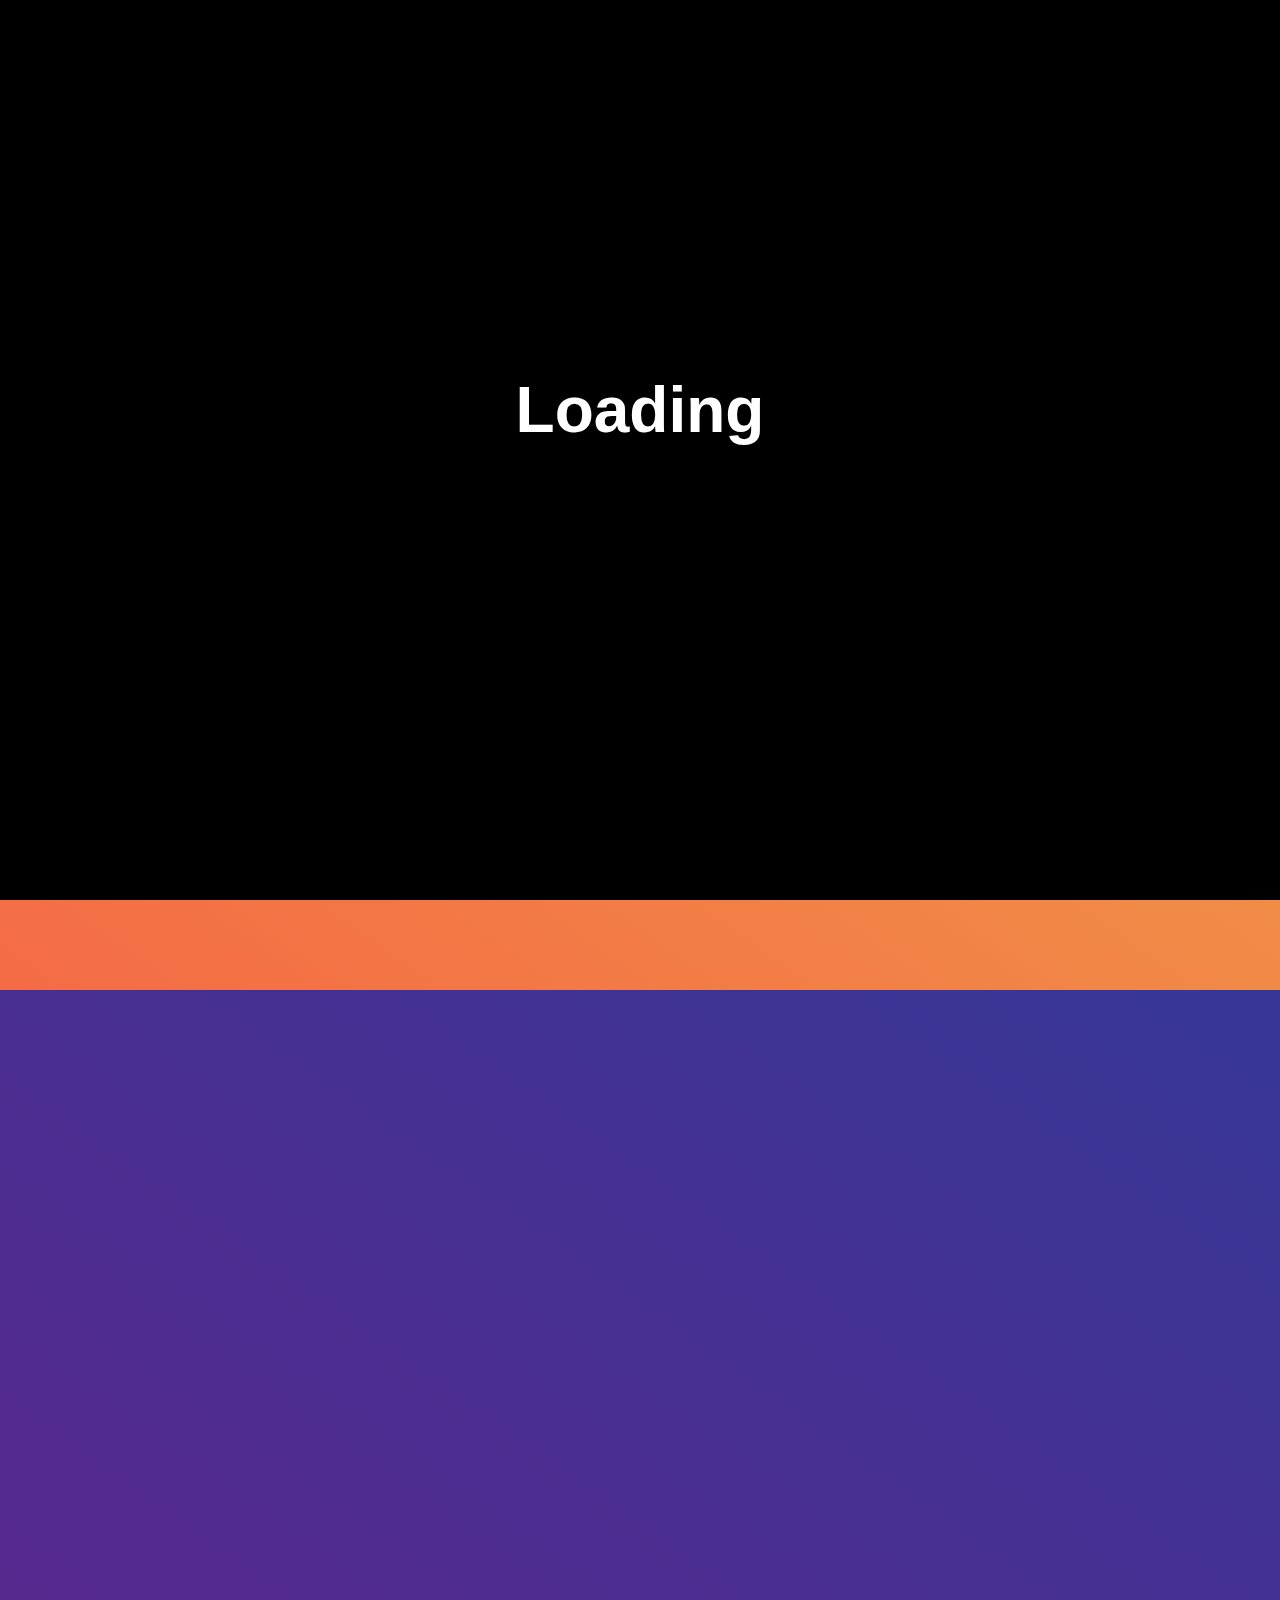
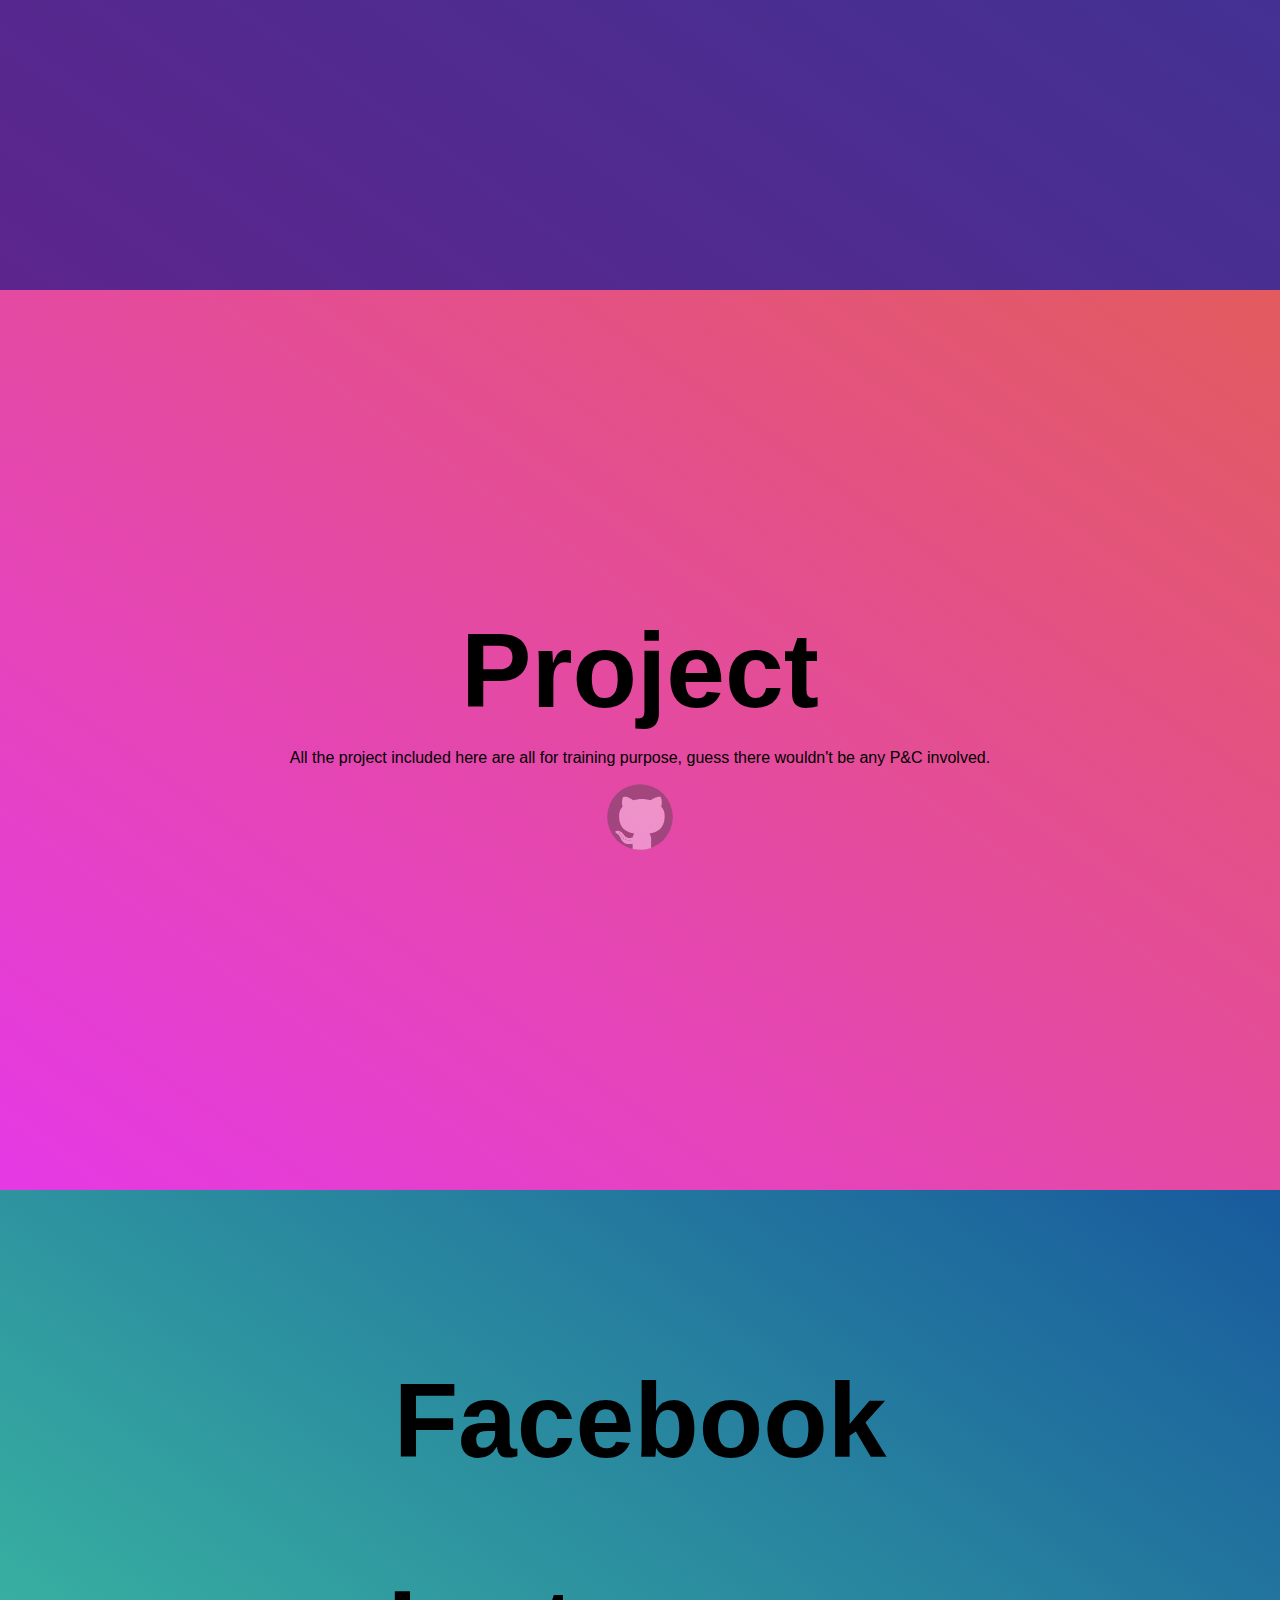
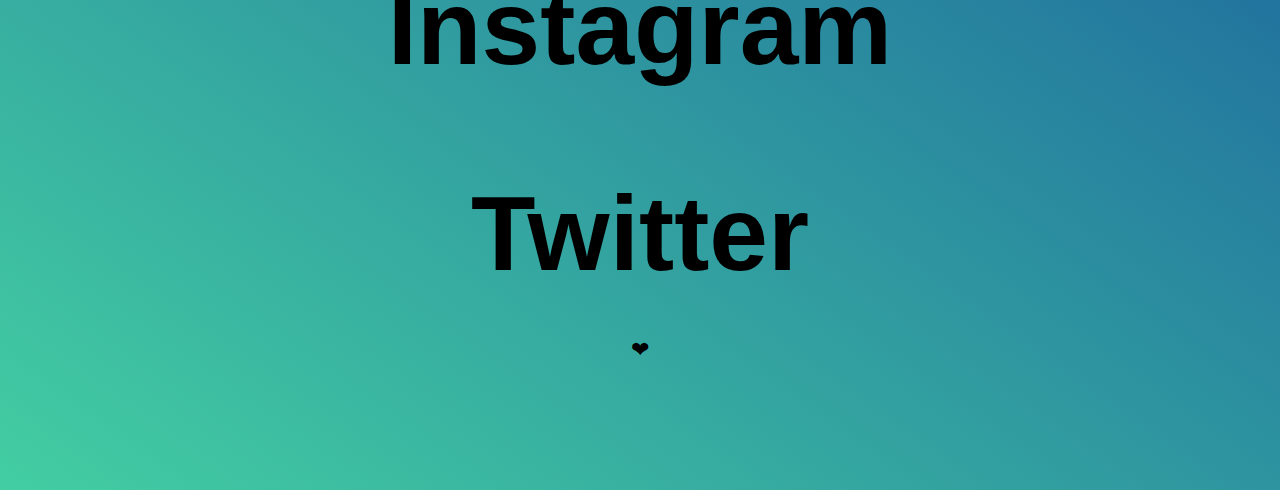
<file: index.html>
<!DOCTYPE html>
<html lang="en">
	<head>
		<meta charset="UTF-8" />
		<meta name="viewport" content="width=device-width, initial-scale=1.0" />
		<meta http-equiv="X-UA-Compatible" content="ie=edge" />
		<link rel="stylesheet" href="./common.css" />
		<title>GradiUX</title>
	</head>
	<body>
		<div class="loader">
			<h1>Loading</h1>
			<div class="lds-facebook">
				<div></div>
				<div></div>
				<div></div>
			</div>
		</div>

		<header id="header">
			<nav>
				<h1>
					<span><a href="#home">GradiUX</a></span>
				</h1>
				<div class="hamburger">
					<div class="line"></div>
					<div class="line"></div>
					<div class="line"></div>
				</div>
				<ul class="nav-links">
					<li><a data-page="home" href="#">Home</a></li>
					<li><a data-page="about" href="#about">About</a></li>
					<li><a data-page="project" href="#project">Project</a></li>
					<li><a data-page="contact" href="#contact">Contact</a></li>
					<div class="bubble"></div>
				</ul>
			</nav>
		</header>

		<!-- <section class="o-scroll"> -->
		<main>
			<section data-index="0" class="home slide slide_active" id="home">
				<div class="page1">
					<h1>Welcome to <span class="typing"></span></h1>
					<p>We are here to catch your eyes</p>
				</div>
			</section>

			<section data-index="1" class="about slide" id="about">
				<div class="page2">
					<h1>About</h1>
					<p>
						This page is by a trainee of a company for training purpose.
					</p>
				</div>
			</section>

			<section data-index="2" class="project slide" id="project">
				<div class="page3">
					<h1>Project</h1>
					<p>
						All the project included here are all for training purpose, guess there wouldn't be any P&C
						involved.
					</p>
					<div class="directory">
						<a href="http://www.github.com" class="git-dir" target="_target"
							><img
								id="git"
								src="/media/iconfinder_5347_-_Github_1313573.svg"
								alt=""
								width="100px"
								height="100px"
						/></a>
					</div>
				</div>
			</section>

			<section data-index="3" class="contact slide" id="contact">
				<div class="page4">
					<ul>
						<li class="fb"><a href="http://www.facebook.com" target="_blank">Facebook</a></li>
						<li class="ig"><a href="http://www.instagram.com" target="_blank">Instagram</a></li>
						<li class="tw"><a href="http://www.twitter.com" target="_blank">Twitter</a></li>
					</ul>

					<div class="credits"><a>&#10084;</a></div>
				</div>
			</section>
		</main>
		<!-- </section> -->

		<script src="./common.js"></script>
	</body>
</html>
</file>
<file: common.css>
* {
  margin: 0;
  padding: 0;
  box-sizing: border-box;
}

html {
  scroll-behavior: smooth;
  overflow: scroll;
  overflow-x: hidden;
}

@-moz-document url-prefix() {
  /* Disable scrollbar Firefox */
  html {
    scrollbar-width: none;
  }
}

body {
  background-color: #fff;
  color: #000;
  font-family: -apple-system, BlinkMacSystemFont, 'Segoe UI', Roboto, Oxygen,
    Ubuntu, Cantarell, 'Open Sans', 'Helvetica Neue', sans-serif;
  transition: all 0.5s ease;
  scrollbar-width: none;
  -ms-overflow-style: none;
  scroll-snap-type: y mandatory;
}

/* Loader properties (Loading Screen */
.loader {
  position: fixed;
  z-index: 99;
  top: 0;
  width: 100%;
  height: 100%;
  overflow: hidden;
  background: #000;
  color: #fff;
  font-size: 2rem;
  font-weight: 400;
  display: flex;
  flex-direction: column;
  align-items: center;
  justify-content: center;
  /* display: none; */
}

.loader header h1 {
  animation-delay: 0.8s;
  animation-fill-mode: forwards;
  -webkit-animation-fill-mode: forwards;
}

.loader.hidden {
  animation: loaderOut 1s cubic-bezier(1, -0.06, 0.43, 1.185);
  animation-fill-mode: forwards;
}

@keyframes loaderOut {
  100% {
    height: 0%;
    visibility: hidden;
  }
}

/* Copy from online source, loading animation */
.lds-facebook {
  display: inline-block;
  position: relative;
  width: 80px;
  height: 80px;
}
.lds-facebook div {
  display: inline-block;
  position: absolute;
  left: 8px;
  width: 16px;
  background: #fff;
  animation: lds-facebook 1.2s cubic-bezier(0, 0.5, 0.5, 1) infinite;
}
.lds-facebook div:nth-child(1) {
  left: 8px;
  animation-delay: -0.24s;
}
.lds-facebook div:nth-child(2) {
  left: 32px;
  animation-delay: -0.12s;
}
.lds-facebook div:nth-child(3) {
  left: 56px;
  animation-delay: 0;
}
@keyframes lds-facebook {
  0% {
    top: 8px;
    height: 64px;
  }
  50%,
  100% {
    top: 24px;
    height: 32px;
  }
}

main {
	scroll-snap-type: y mandatory;
	overflow-y: scroll;
}

/* Navbar property */
header {
  height: 10vh;
  display: flex;
  justify-content: center;
  align-items: center;
  /* text-align: center; */
  flex-direction: column;
  box-shadow: 0 3px 10px rgba(0, 0, 0, 0.2);
  position: sticky;
  top: 0;
  background: #fff;
  z-index: 50;
}

nav {
  min-height: 10vh;
  margin: auto;
  width: 90%;
  display: flex;
  align-items: center;
  justify-content: space-between;
  overflow: hidden;
}

nav h1,
nav ul {
  font-size: 1.2rem;
  flex: 1;
}

nav h1 {
  background: -webkit-linear-gradient(#859398, #283048, #859398);
  background-clip: text;
  -webkit-background-clip: text;
  -webkit-text-fill-color: transparent;
}

nav ul {
  list-style: none;
  display: flex;
  justify-content: space-evenly;
  text-align: center;
}

nav a {
  text-decoration: none;
  color: #000;
}

.bubble {
  position: absolute;
  z-index: -2;
  /* background: linear-gradient(to right top, #f46b45, #eea849); */
  transform: scale(1.5);
  transition: all 0.5s ease-out;
}

@media screen and (max-width: 768px) {
  .line {
    width: 7vw;
    height: 0.3vh;
    background-color: #777;
    margin: 8px;
  }

  .hamburger {
    position: absolute;
    right: 5%;
    top: 50%;
    transform: translate(-5%, -50%);
    z-index: 2;
  }

  .nav-links {
    position: absolute;
    top: 0%;
    right: 0%;
    background-color: #000;
    height: 100vh;
    width: 100vw;
    flex-direction: column;
    clip-path: circle(0px at 120% -20%);
    -webkit-clip-path: circle(100px at 120% -20%);
    transition: all 1s ease-in-out;
	pointer-events: none;
	margin: 0;
  }

  .nav-links.open {
    clip-path: circle(1200px at 100% 0%);
    -webkit-clip-path: circle(1200px at 100% 0%);
    pointer-events: all;
  }

  .nav-links li {
    opacity: 0;
  }

  .nav-links li a {
    color: #fff;
  }

  .nav-links li:nth-child(1) {
    transition: all 0.5s ease 0.2s;
  }
  .nav-links li:nth-child(2) {
    transition: all 0.5s ease 0.4s;
  }
  .nav-links li:nth-child(3) {
    transition: all 0.5s ease 0.6s;
  }
  .nav-links li:nth-child(4) {
    transition: all 0.5s ease 0.8s;
  }

  .nav-links li.fade {
    opacity: 1;
  }

  .fade {
    opacity: 1;
  }
}

/* Content properties */
section {
  min-height: 100vh;
  display: flex;
  align-items: center;
  justify-content: center;
  scroll-snap-align: start;
}

section h1 {
  font-size: 5rem;
}

/* .slide {
	position: fixed;
  top: 0;
  left: 0;
  opacity: 1;
  width: 100%;
  height: 90vh;
  display: flex;
  align-items: center;
  justify-content: center;
  transition: transform 0.5s ease-in-out;
  transform: translateX(100%);
  overflow: hidden;
} */

/* .slide_active {
  transform: translateX(0%);
}

.slide_watched {
  transform: translateX(0%);
} */

section:nth-child(1) {
  background: linear-gradient(to right top, #f46b45, #eea849);
}

.typing{
  position: relative;
  margin-left: 10px;
}

.typing::after{
  content: "";
  position: absolute;
  width: 1px;
  height: 15vh;
  border-right: 1px solid #000;
  right: -10px;
}

section:nth-child(2) {
  background: linear-gradient(to right top, #5c258d, #363795);
}

.page2 {
  opacity: 0;
  transform: translateY(10vh);
  transition: all 0.5s ease-in-out;
}

.appear {
  opacity: 1;
  transform: translateY(0px);
}

section:nth-child(3) {
  background: linear-gradient(to right top, #e539e5, #e35b5e);
}

#git {
  opacity: 0.4;
  transition: all 0.3s ease-in-out;
}

.git-hover {
  transform: scale(1.2);
  opacity: 1;
  transition: all 0.3s ease-in-out;
}

section:nth-child(4) {
  background: linear-gradient(to right top, #43cea2, #185a9d);
}

.contact ul {
  list-style: none;
  width: 100%;
  z-index: 4;
}

.contact ul li {
  text-align: center;
  font-size: calc(62px + (212 - 140) * ((100vw - 300px) / (1920 - 300)));
  font-weight: 600;
  font-family: 'GTWalsheim', sans-serif;
  line-height: 1.2;
  padding-top: 40px;
  padding-bottom: 40px;
  opacity: 1;
  transition: opacity 0.4s ease;
}

.contact a {
  text-decoration: none;
  color: #000;
}

.credits {
  text-align: center;
  font-family: 'SCTO', sans-serif;
  font-size: 22px;
  text-align: center;
  width: 100%;
  text-transform: uppercase;
  top: -100;
}
.credits a {
  animation: heartbeat 1.2s infinite;
}

@keyframes heartbeat {
  0% {
    font-size: 20px;
  }
  20% {
    font-size: 24px;
  }
  40% {
    font-size: 20px;
  }
  60% {
    font-size: 24px;
  }
  80% {
    font-size: 20px;
  }
  100% {
    font-size: 20px;
  }
}

.page1,
.page2,
.page3,
.page4 {
  text-align: center;
  width: 80%;
}

.page1 h1,
.page2 h1,
.page3 h1,
.page4 h1 {
  margin-bottom: 18px;
  font-size: calc(62px + (212 - 140) * ((100vw - 300px) / (1920 - 300)));
}

.page1 h1 {
  text-shadow: 3px 6px rgba(0, 0, 0, 0.2);
}

.page1 h1 span {
  background: -webkit-linear-gradient(#859398, #283048, #859398);
  background-clip: text;
  -webkit-background-clip: text;
  -webkit-text-fill-color: transparent;
}

.bg-active {
  /* background-color: #000; */
  color: #fff;
}

::selection {
  background-color: #fff;
  color: #000;
}

::-moz-selection {
  background-color: #fff;
  color: #000;
}

a,
:hover {
  cursor: url('https://www.olivier-guilleux.com/wp-content/themes/oli/assets/dist/img/circle-cursor.png'),
    auto !important;
  cursor: -webkit-image-set(
        url('https://www.olivier-guilleux.com/wp-content/themes/oli/assets/dist/img/circle-cursor.png')
          1x,
        url('https://www.olivier-guilleux.com/wp-content/themes/oli/assets/dist/img/circle-cursor.png')
          2x
      )
      0 0,
    pointer !important;
}

body::-webkit-scrollbar {
  width: 0px;
  background: transparent; /* Disable scrollbar Chrome/Safari/Webkit */
}
::-moz-scrollbar {
	width: 0px;
	background: transparent;
}
</file>
